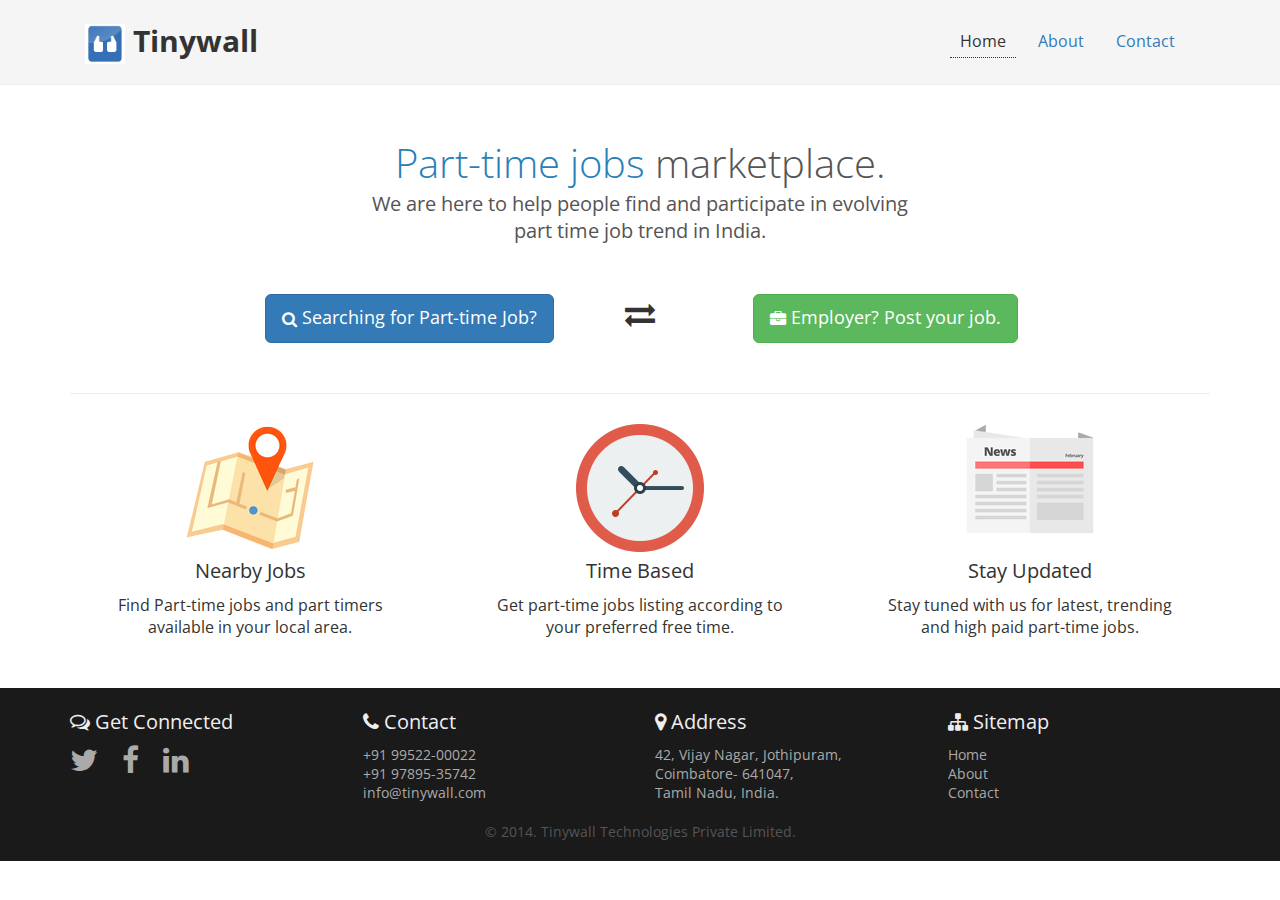
<file: index.html>
<!DOCTYPE html>
<!-- Microdata markup added by Google Structured Data Markup Helper. -->
<html><head>
		<title>Tinywall Technologies Private Limited </title>
		<link href="//netdna.bootstrapcdn.com/bootstrap/3.1.1/css/bootstrap.min.css" type="text/css" rel="stylesheet"/>
		<script src="//ajax.googleapis.com/ajax/libs/jquery/1.11.0/jquery.min.js"></script>
		<script src="//netdna.bootstrapcdn.com/bootstrap/3.1.1/js/bootstrap.min.js"></script>
		<link href="css/style.css" rel="stylesheet" type="text/css"/>
		<meta name="viewport" content="width=device-width, initial-scale=1"/>
		<link href="//netdna.bootstrapcdn.com/font-awesome/4.0.3/css/font-awesome.css" rel="stylesheet"/>
		<link href="http://fonts.googleapis.com/css?family=Open+Sans:400,300,600,700" rel="stylesheet" type="text/css"/>
	</head>
	<body>
	    <div class="tw-navbar">
	    	<div class="container">
	    	<div class="norow">
	        <div class="col-sm-4 tw-logo-col">
	        	<h1 class="tw-logo"><img class="tw-logo-img" src="images/logo.jpg"/> Tinywall</h1>
	        </div>
	        <div class="col-sm-8 tw-nav-col">
	        <ul class="tw-nav nav nav-pills">
	          <li class="active"><a href="index.html">Home</a></li>
	          <li><a href="about.html">About</a></li>
	          <li><a href="contact.html">Contact</a></li>
	        </ul>
	    	</div>
	        </div>
	        </div>
      	</div>
	    <hr/>
	    <div class="tw-container">
	    <div class="container">

	      <div class="row tw-header">

	        <h1 class="tw-header-title col-md-12"><span class="tw-header-highlight">Part-time jobs</span> marketplace.</h1>
	        <div class="tw-header-desc col-md-6 col-md-offset-3">
	        	We are here to help people find and participate in evolving part time job trend in India.
	        </div>
	      </div>
	      <div class="row tw-actions">
	      	<div class="col-md-2"></div>
	      	<div class="col-md-3 tw-action">
      			<a href="employee.html" class="btn btn-primary btn-lg tw-action-btn"><i class="fa fa-search"></i> Searching for Part-time Job?</a>
      		</div>
      		<div class="col-md-2 tw-action-exchange">
      			<div class="visible-md visible-lg visible-xl"><i class="fa fa-exchange"></i></div>
      			<div class="hidden-md hidden-lg hidden-xl"><i class="fa fa-arrows-v"></i></div>
      		</div>
      		<div class="col-md-3 tw-action">
	      		<a href="employer.html" class="btn btn-success btn-lg tw-action-btn"><i class="fa fa-briefcase"></i> Employer? Post your job.</a>
      		</div>
      		<div class="col-md-2"></div>
          </div>
          <div class="clearfix"></div><hr/>
	      <div class="row tw-sections">
	      	<div class="col-md-4">
	      		<div class="tw-section nowell">
	      		<div class="tw-section-icon"><img src="images/feature-location.png"/></div>
	      		<div class="tw-section-title">Nearby Jobs</div>
				<div class="tw-section-desc">
					Find Part-time jobs and part timers available in your local area. 
				</div>
				</div>
	      	</div>
	      	<div class="col-md-4">
	      		<div class="tw-section nowell">
	      		<div class="tw-section-icon"><img src="images/feature-time.png"/></div>
	      		<div class="tw-section-title">Time Based</div>
				<div class="tw-section-desc">
					Get part-time jobs listing according to your preferred free time.
				</div>
				</div>
	      	</div>
	      	<div class="col-md-4">
	      		<div class="tw-section nowell">
	      		<div class="tw-section-icon"><img src="images/feature-updates.png"/></div>
	      		<div class="tw-section-title">Stay Updated</div>
				<div class="tw-section-desc">
					Stay tuned with us for latest, trending and high paid part-time jobs. 
				</div>
				</div>
	      	</div>
	      </div>
	    </div>
	    </div><!--  /.container  -->
	    <div itemscope itemtype="http://schema.org/LocalBusiness" id="footer">
	      <div class="container">
	      	<div class="row footer-bar">
	      		<div class="col-md-3 footer-bar-col">
	      			<h3 class="footer-sub-title"><i class="fa fa-comments-o"></i> Get Connected</h3>
	      			<div class="footer-social">
	      				<a href="https://www.twitter.com/thetinywall" target="_blank"><i class="fa fa-twitter"></i></a>
	      				<a href="https://www.facebook.com/tinywall" target="_blank"><i class="fa fa-facebook"></i></a>
	      				<a href="http://www.linkedin.com/company/tinywall" target="_blank"><i class="fa fa-linkedin"></i></a>
	      			</div>
	      		</div>
	      		<div class="col-md-3 footer-bar-col">
	      			<h3 class="footer-sub-title"><i class="fa fa-phone"></i> Contact</h3>
	      			
<span itemprop="telephone">+91 99522-00022</span><br/>
	      			+91 97895-35742<br/>
	      			
<span itemprop="email">info@tinywall.com</span>
	      		</div>
	      		<div itemprop="address" itemscope itemtype="http://schema.org/PostalAddress" class="col-md-3 footer-bar-col">
	      			<h3 class="footer-sub-title"><i class="fa fa-map-marker"></i> Address</h3>
	      			
					<span itemprop="streetAddress">42, Vijay Nagar, Jothipuram</span>, <br/>
						      			
					<span itemprop="addressLocality">Coimbatore</span>-
					<span itemprop="postalCode">641047</span>,<br/> 
					<span itemprop="addressRegion">Tamil Nadu</span>, 
					<span itemprop="addressCountry">India</span>.
	      		</div>
	      		<div class="col-md-3 footer-bar-col">
	      			<h3 class="footer-sub-title"><i class="fa fa-sitemap"></i> Sitemap</h3>
	      			 <ul class="">
			          	<li><a href="index.html">Home</a></li>
			          	<li><a href="about.html">About</a></li>
			          	<li><a href="contact.html">Contact</a></li>
			        </ul>
	      		</div>
	      	</div>
	      	<div class="row">
	      		<div class="col-md-12">
	      			<p class="text-muted tw-footer-copyright-black">&copy; 2014. 
					<span itemprop="name">Tinywall Technologies Private Limited</span>.</p>
	      		</div>
	      	</div>
	      </div>
	<meta itemprop="url" content="http://www.tinywall.com"></div>	
	<script>
	  (function(i,s,o,g,r,a,m){i['GoogleAnalyticsObject']=r;i[r]=i[r]||function(){
	  (i[r].q=i[r].q||[]).push(arguments)},i[r].l=1*new Date();a=s.createElement(o),
	  m=s.getElementsByTagName(o)[0];a.async=1;a.src=g;m.parentNode.insertBefore(a,m)
	  })(window,document,'script','//www.google-analytics.com/analytics.js','ga');

	  ga('create', 'UA-26335022-1', 'tinywall.com');
	  ga('send', 'pageview');

	</script>
	</body>
</html>
</file>
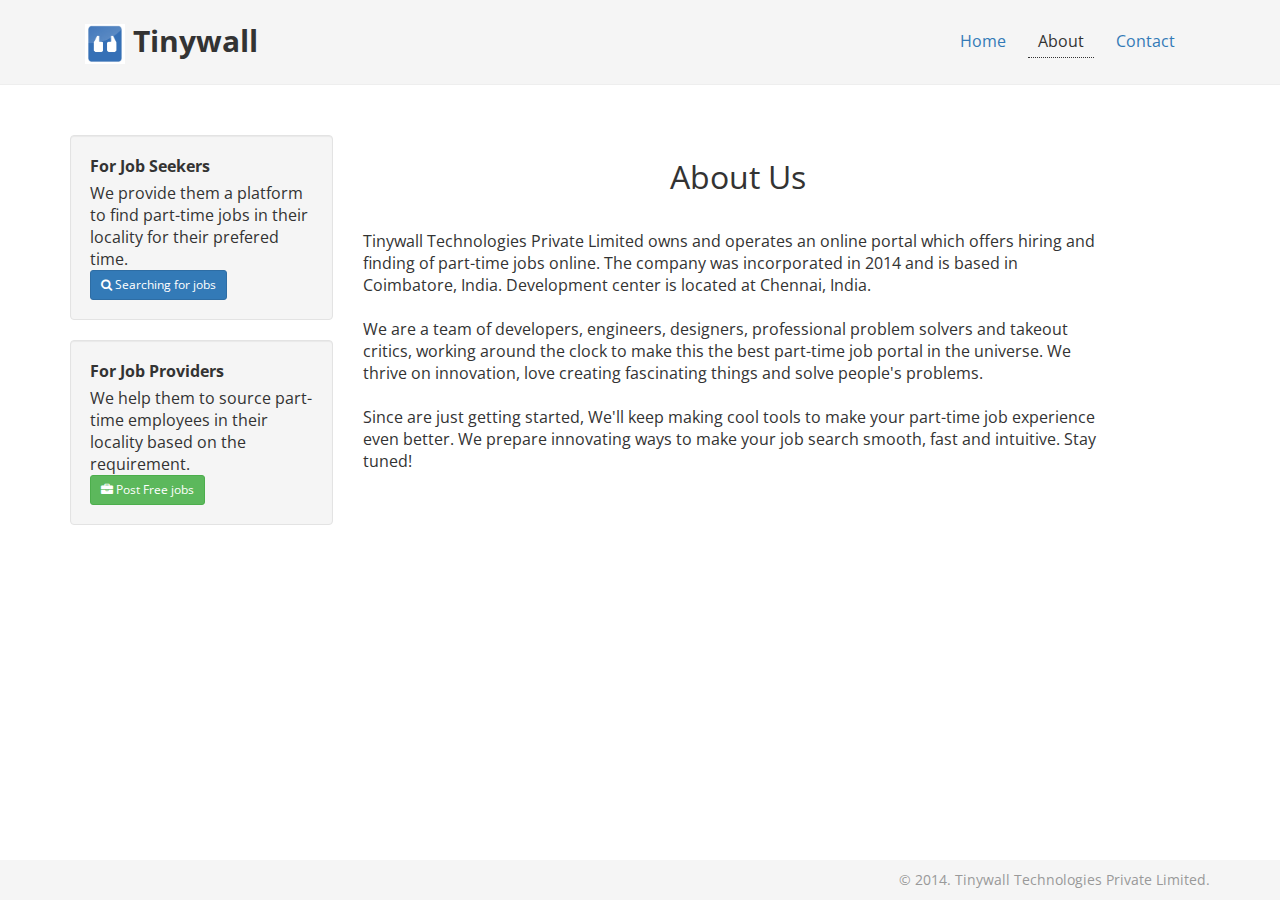
<file: about.html>
<!DOCTYPE HTML>
<html>
	<head>
		<title>About | Tinywall Technologies Private Limited </title>
		<link href="//netdna.bootstrapcdn.com/bootstrap/3.1.1/css/bootstrap.min.css" type="text/css" rel="stylesheet" />
		<script src="//ajax.googleapis.com/ajax/libs/jquery/1.11.0/jquery.min.js"></script>
		<script src="//netdna.bootstrapcdn.com/bootstrap/3.1.1/js/bootstrap.min.js"></script>
		<link href="css/style.css" rel='stylesheet' type='text/css' />
		<meta name="viewport" content="width=device-width, initial-scale=1">
		<link href="//netdna.bootstrapcdn.com/font-awesome/4.0.3/css/font-awesome.css" rel="stylesheet">
		<link href='http://fonts.googleapis.com/css?family=Open+Sans:400,300,600,700' rel='stylesheet' type='text/css'>
	</head>
	<body>
	    <div class="tw-navbar">
	    	<div class='container'>
	    	<div class='norow'>
	        <div class='col-sm-4 tw-logo-col'>
	        	<h1 class="tw-logo"><img class='tw-logo-img' src="images/logo.jpg" /> Tinywall</h1>
	        </div>
	        <div class='col-sm-8 tw-nav-col'>
	        <ul class="tw-nav nav nav-pills">
	          <li><a href="index.html">Home</a></li>
	          <li class="active"><a href="about.html">About</a></li>
	          <li><a href="contact.html">Contact</a></li>
	        </ul>
	    	</div>
	        </div>
	        </div>
      	</div>
      	<hr/>
	    <div class='tw-container'>
	    <div class="container">

	      <div class="row">
	      	<div class='col-md-3 tw-sidebar'>
	      		<div class='well'>
	      			<h3 class='tw-sidebar-widget-title'>For Job Seekers</h3>
	      			We provide them a platform to find part-time jobs in their locality for their prefered time.
	      			<br/><a href="employee.html" class="btn btn-primary btn-sm"><i class="fa fa-search"></i> Searching for jobs</a>
	      		</div>
	      		<div class='well'>
	      			<h3 class='tw-sidebar-widget-title'>For Job Providers</h3>
	      			We help them to source part-time employees in their locality based on the requirement.
	      			<br/><a href="employer.html" class="btn btn-success btn-sm"><i class="fa fa-briefcase"></i> Post Free jobs</a>
	      		</div>
	      	</div>
	      	<div class='col-md-8 tw-main-content'>
	      		<h3 class='tw-page-title'>About Us</h3><br/>
	      		<p>Tinywall Technologies Private Limited owns and operates an online portal which offers hiring and finding of part-time jobs online. The company was incorporated in 2014 and is based in Coimbatore, India. Development center is located at Chennai, India. </p> <br>
	      		<p>We are a team of developers, engineers, designers, professional problem solvers and takeout critics, working around the clock to make this the best part-time job portal in the universe. We thrive on innovation, love creating fascinating things and solve people's problems.</p><br/>
				<p>Since are just getting started, We'll keep making cool tools to make your part-time job experience even better. We prepare innovating ways to make your job search smooth, fast and intuitive. Stay tuned!</p>
	      	</div>
	      </div>
	    </div>
	    </div><!-- /.container -->
	    <div id="fixed-footer">
	      <div class="container">
	        <p class="text-muted pull-right tw-footer-copyright">&copy; 2014. Tinywall Technologies Private Limited.</p>
	      </div>
	    </div>
	</body>
</html>
</file>
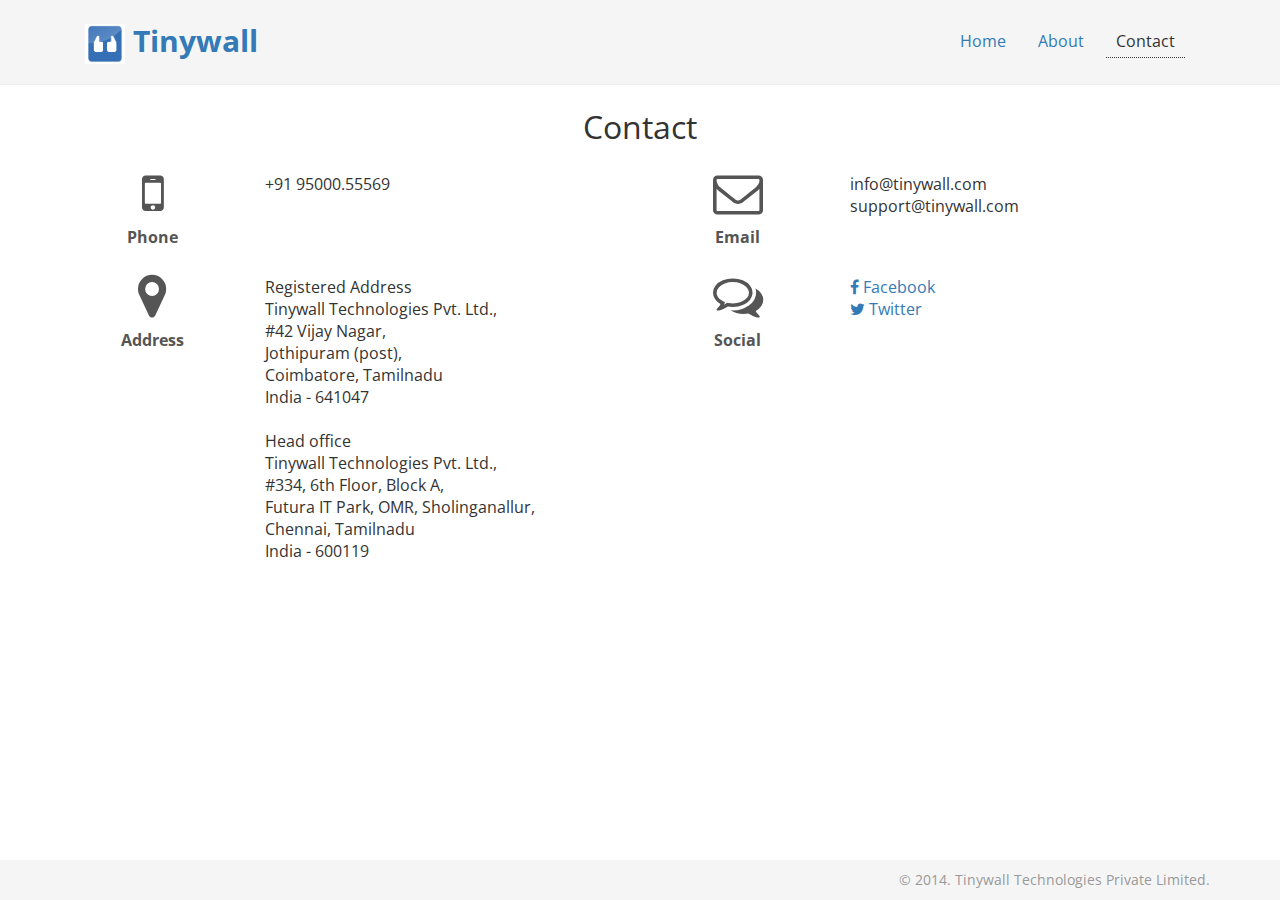
<file: contact.html>
<!DOCTYPE HTML>
<html>
	<head>
		<title>Contact us | Tinywall Technologies Private Limited </title>
		<link href="//netdna.bootstrapcdn.com/bootstrap/3.1.1/css/bootstrap.min.css" type="text/css" rel="stylesheet" />
		<script src="//ajax.googleapis.com/ajax/libs/jquery/1.11.0/jquery.min.js"></script>
		<script src="//netdna.bootstrapcdn.com/bootstrap/3.1.1/js/bootstrap.min.js"></script>
		<link href="css/style.css" rel='stylesheet' type='text/css' />
		<meta name="viewport" content="width=device-width, initial-scale=1">
		<link href="//netdna.bootstrapcdn.com/font-awesome/4.0.3/css/font-awesome.css" rel="stylesheet">
		<link href='http://fonts.googleapis.com/css?family=Open+Sans:400,300,600,700' rel='stylesheet' type='text/css'>
	</head>
	<body>
	    <div class="tw-navbar">
	    	<div class='container'>
	    	<div class='norow'>
	        <div class='col-sm-4 tw-logo-col'>
	        	<h1 class="tw-logo"><img class='tw-logo-img' src="images/logo.jpg" /> <a href="index.html">Tinywall</a></h1>
	        </div>
	        <div class='col-sm-8 tw-nav-col'>
	        <ul class="tw-nav nav nav-pills">
	          <li><a href="index.html">Home</a></li>
	          <li><a href="about.html">About</a></li>
	          <li class="active"><a href="contact.html">Contact</a></li>
	        </ul>
	    	</div>
	        </div>
	        </div>
      	</div>
	    <hr/>
	    <div class='tw-container'>
	    <div class="container">
	    	<h3 class='tw-page-title'>Contact</h3>
	    	<div class='row'>
				<div class='col-sm-2 col-xs-4 contact-section'>
					<div class='contact-icon'><i class="fa fa-mobile"></i></div>
					<div class='contact-info'>
						<h5>Phone</h5>
					</div>
				</div>
				<div class='col-sm-4 col-xs-8 contact-data'>
					+91 95000.55569<br/><br/><br/><br/>
				</div>
				<div class='col-sm-2 col-xs-4 contact-section'>
					<div class='contact-icon'><i class="fa fa-envelope-o"></i></div>
					<div class='contact-info'>
						<h5>Email</h5>
					</div>
				</div>
				<div class='col-sm-4 col-xs-8 contact-data'>
					info@tinywall.com<br>
					support@tinywall.com
				</div>
			</div>
			<div class='row'>
				<div class='col-sm-2 col-xs-4 contact-section'>
					<div class='contact-icon'><i class="fa fa-map-marker"></i></div>
					<div class='contact-info'>
						<h5>Address</h5>
					</div>
				</div>
				<div class='col-sm-4 col-xs-8 contact-data'>
					<b>Registered Address</b><br/>
					Tinywall Technologies Pvt. Ltd.,<br/>#42 Vijay Nagar,<br />
					Jothipuram (post),<br />
					Coimbatore, Tamilnadu<br/>
					India - 641047<br/><br/>
					<b>Head office</b><br/>
					Tinywall Technologies Pvt. Ltd.,<br/>
					#334, 6th Floor, Block A,<br/>
					Futura IT Park,
					OMR, Sholinganallur,<br/>
					Chennai, Tamilnadu<br/>
					India - 600119
				</div>
				<div class='col-sm-2 col-xs-4 contact-section'>
					<div class='contact-icon'><i class="fa fa-comments-o"></i></div>
					<div class='contact-info'>
						<h5>Social</h5>
					</div>
				</div>
				<div class='col-sm-4 col-xs-8 contact-data'>
					<a href='https://www.facebook.com/tinywall' target="_blank"><i class="fa fa-facebook"></i> Facebook</a><br />
					<a href='https://www.twitter.com/thetinywall' target="_blank"><i class="fa fa-twitter"></i> Twitter</a>
				</div>
			</div><br/><br/>



	    </div>
	    </div><!-- /.container -->
	    <div id="fixed-footer">
	      <div class="container">
	        <p class="text-muted pull-right tw-footer-copyright">&copy; 2014. Tinywall Technologies Private Limited.</p>
	      </div>
	    </div>
	</body>
</html>
</file>
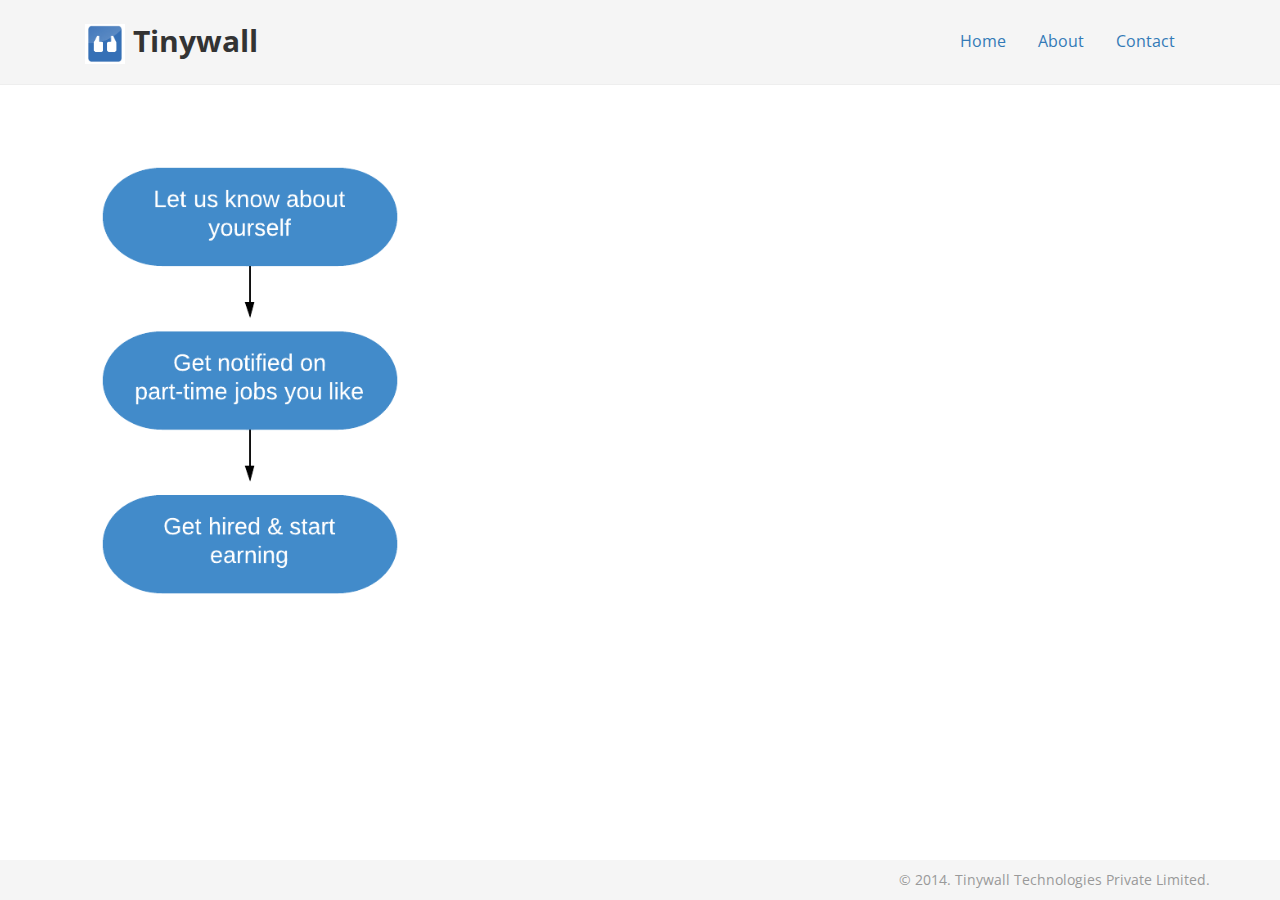
<file: employee.html>
<!DOCTYPE HTML>
<html>
	<head>
		<title>Employee registration | Tinywall Technologies Private Limited </title>
		<link href="//netdna.bootstrapcdn.com/bootstrap/3.1.1/css/bootstrap.min.css" type="text/css" rel="stylesheet" />
		<script src="//ajax.googleapis.com/ajax/libs/jquery/1.11.0/jquery.min.js"></script>
		<script src="//netdna.bootstrapcdn.com/bootstrap/3.1.1/js/bootstrap.min.js"></script>
		<link href="css/style.css" rel='stylesheet' type='text/css' />
		<meta name="viewport" content="width=device-width, initial-scale=1">
		<link href="//netdna.bootstrapcdn.com/font-awesome/4.0.3/css/font-awesome.css" rel="stylesheet">
		<link href='http://fonts.googleapis.com/css?family=Open+Sans:400,300,600,700' rel='stylesheet' type='text/css'>
	</head>
	<body>
	    <div class="tw-navbar">
	    	<div class='container'>
	    	<div class='norow'>
	        <div class='col-sm-4 tw-logo-col'>
	        	<h1 class="tw-logo"><img class='tw-logo-img' src="images/logo.jpg" /> Tinywall</h1>
	        </div>
	        <div class='col-sm-8 tw-nav-col'>
	        <ul class="tw-nav nav nav-pills">
	          <li><a href="index.html">Home</a></li>
	          <li><a href="about.html">About</a></li>
	          <li><a href="contact.html">Contact</a></li>
	        </ul>
	    	</div>
	        </div>
	        </div>
      	</div>
	    <hr/>
	    <div class='tw-container'>
	    <div class="container">

	      <div class="row">
	      	<div class='col-sm-4 tw-sidebar hidden-xs'>
	      		<img src="images/employee-flow.png"/>
	      		
	      	</div>
	      	<div class='col-sm-8 tw-main-content'>
	      		<iframe src="https://docs.google.com/forms/d/1G31dBWQDz8XeLffQFoxRLn32UUU-YNonHYcrjKCVWgQ/viewform?embedded=true" width="100%" height="700px" frameborder="0" marginheight="0" marginwidth="0">Loading...</iframe>
	      	</div>
	      </div>
	    </div>
	    </div><!-- /.container -->
	    <div id="fixed-footer">
	      <div class="container">
	        <p class="text-muted pull-right tw-footer-copyright">&copy; 2014. Tinywall Technologies Private Limited.</p>
	      </div>
	    </div>
	</body>
</html>
</file>
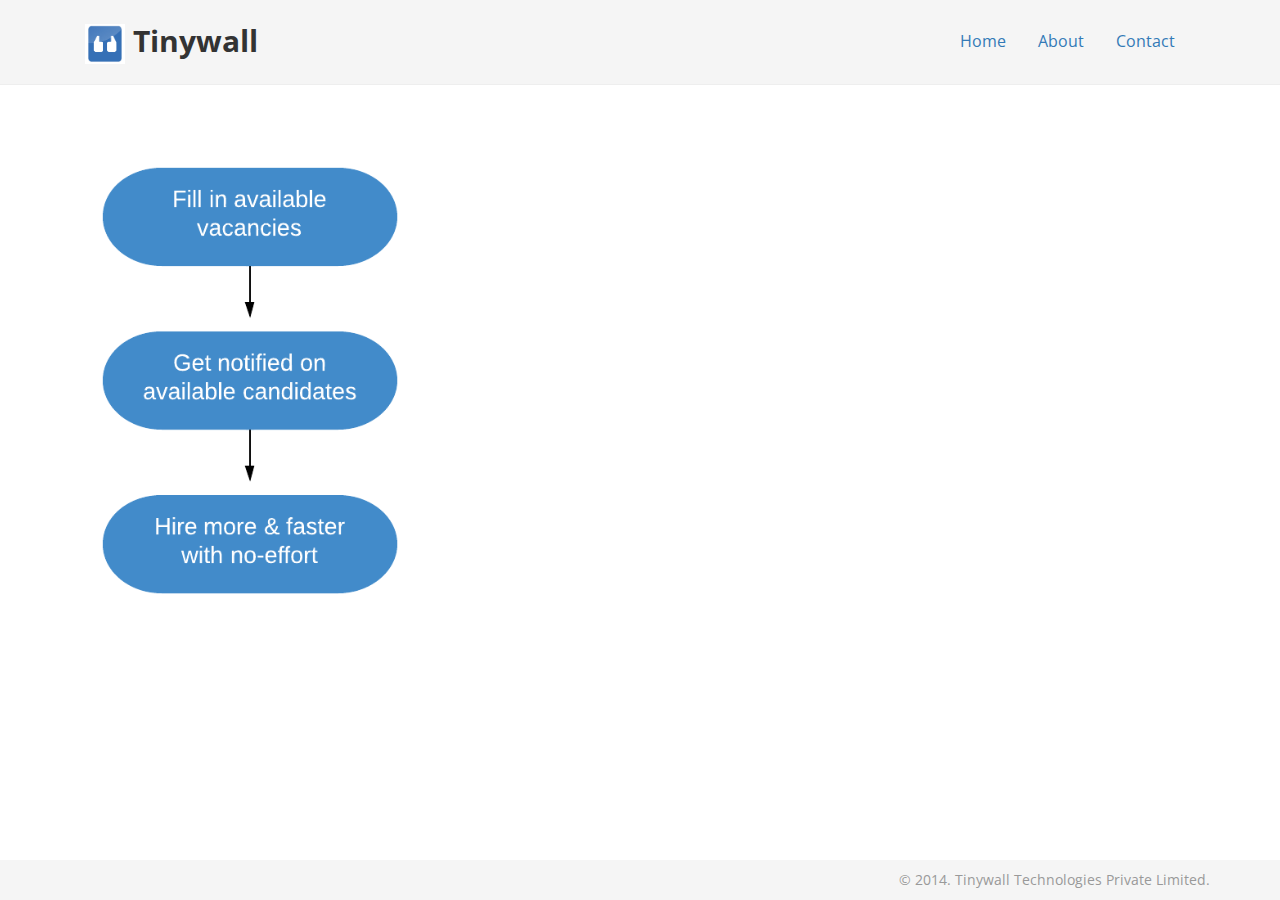
<file: employer.html>
<!DOCTYPE HTML>
<html>
	<head>
		<title>Employer registration | Tinywall Technologies Private Limited </title>
		<link href="//netdna.bootstrapcdn.com/bootstrap/3.1.1/css/bootstrap.min.css" type="text/css" rel="stylesheet" />
		<script src="//ajax.googleapis.com/ajax/libs/jquery/1.11.0/jquery.min.js"></script>
		<script src="//netdna.bootstrapcdn.com/bootstrap/3.1.1/js/bootstrap.min.js"></script>
		<link href="css/style.css" rel='stylesheet' type='text/css' />
		<meta name="viewport" content="width=device-width, initial-scale=1">
		<link href="//netdna.bootstrapcdn.com/font-awesome/4.0.3/css/font-awesome.css" rel="stylesheet">
		<link href='http://fonts.googleapis.com/css?family=Open+Sans:400,300,600,700' rel='stylesheet' type='text/css'>
	</head>
	<body>
	    <div class="tw-navbar">
	    	<div class='container'>
	    	<div class='norow'>
	        <div class='col-sm-4 tw-logo-col'>
	        	<h1 class="tw-logo"><img class='tw-logo-img' src="images/logo.jpg" /> Tinywall</h1>
	        </div>
	        <div class='col-sm-8 tw-nav-col'>
	        <ul class="tw-nav nav nav-pills">
	          <li><a href="index.html">Home</a></li>
	          <li><a href="about.html">About</a></li>
	          <li><a href="contact.html">Contact</a></li>
	        </ul>
	    	</div>
	        </div>
	        </div>
      	</div>
	    <hr/>
	    <div class='tw-container'>
	    <div class="container">

	      <div class="row">
	      	<div class='col-sm-4 tw-sidebar hidden-xs'>
	      		<img src="images/employer-flow.png"/>
	      		
	      	</div>
	      	<div class='col-sm-8 tw-main-content'>
	      		<iframe src="https://docs.google.com/forms/d/15VxFJwDHAlvvxEQG36Th11WCeW7T74ezNOP2kPfCb3k/viewform?embedded=true" width="100%" height="700px" frameborder="0" marginheight="0" marginwidth="0">Loading...</iframe>
	      	</div>
	      </div>
	    </div>
	    </div><!-- /.container -->
	    <div id="fixed-footer">
	      <div class="container">
	        <p class="text-muted pull-right tw-footer-copyright">&copy; 2014. Tinywall Technologies Private Limited.</p>
	      </div>
	    </div>
	</body>
</html>
</file>
<file: css/style.css>
/*
Author: W3layouts
Author URL: http://w3layouts.com
License: Creative Commons Attribution 3.0 Unported
License URL: http://creativecommons.org/licenses/by/3.0/
*/
/* reset */
html,body,div,span,applet,object,iframe,h1,h2,h3,h4,h5,h6,p,blockquote,pre,a,abbr,acronym,address,big,cite,code,del,dfn,em,img,ins,kbd,q,s,samp,small,strike,strong,sub,sup,tt,var,b,u,i,dl,dt,dd,ol,nav ul,nav li,fieldset,form,label,legend,table,caption,tbody,tfoot,thead,tr,th,td,article,aside,canvas,details,embed,figure,figcaption,footer,header,hgroup,menu,nav,output,ruby,section,summary,time,mark,audio,video{margin:0;padding:0;border:0;font-size:100%;font:inherit;vertical-align:baseline;}
article, aside, details, figcaption, figure,footer, header, hgroup, menu, nav, section {display: block;}
ol,ul{list-style:none;margin:0px;padding:0px;}
blockquote,q{quotes:none;}
blockquote:before,blockquote:after,q:before,q:after{content:'';content:none;}
table{border-collapse:collapse;border-spacing:0;}
/* start editing from here */
a,a:hover{text-decoration:none;}
.txt-rt{text-align:right;}/* text align right */
.txt-lt{text-align:left;}/* text align left */
.txt-center{text-align:center;}/* text align center */
.float-rt{float:right;}/* float right */
.float-lt{float:left;}/* float left */
.clear{clear:both;}/* clear float */
.pos-relative{position:relative;}/* Position Relative */
.pos-absolute{position:absolute;}/* Position Absolute */
.vertical-base{	vertical-align:baseline;}/* vertical align baseline */
.vertical-top{	vertical-align:top;}/* vertical align top */
nav.vertical ul li{	display:block;}/* vertical menu */
nav.horizontal ul li{	display: inline-block;}/* horizontal menu */
img{max-width:100%;}
/*end reset*/
hr{margin:0;padding: 0;}
/*----start-iporting-fonts---*/
body{
	font-family: Open Sans,sans-serif; 	
	/*padding-top: 100px;*/
}
.navbar-brand{
	font-weight: 700;
}
.navbar-default{
	/*background: #fff;*/
}
.tw-header{
	text-align: center;
	margin-top: 50px;
	margin-bottom: 50px;
	color: #555;
}
.tw-actions{
	margin-bottom: 50px;
	text-align: center;
}
.tw-actions .fa{
	font-size: 30px;
	margin-top: 5px;
	margin-bottom: 5px;
}
.tw-actions .btn .fa{
	vertical-align: middle;
	font-size: 0.9em;
}
.tw-header-title{
	font-size: 40px;
	font-weight: 300;
}
.tw-header-desc{
	font-size: 20px;
}
.tw-logo{
	font-size: 30px;
	font-weight: bold;
	margin-top: 0px;
}
.tw-navbar{
	padding: 20px 0px;
	background: #f5f5f5;
}
.tw-nav{
	margin-top: 5px;
}
.nav-pills > li > a{
	border-radius: 0px;
	padding: 5px 10px;margin-right: 10px;
}
.tw-section{
text-align: center;margin-bottom: 50px;
padding:0px 30px;
}
.tw-section-title{
font-size: 20px;margin-bottom: 10px;
}
.tw-section-desc{

}
.tw-section-icon .fa{
	font-size: 50px;
}
.nav-pills > li.active > a, .nav-pills > li.active > a:hover, .nav-pills > li.active > a:focus{
	background: none;color: #333;border-bottom: 1px dotted #333;
}
/* -----------------------------Sticky footer styles--------------------- */
html {
  position: relative;
  min-height: 100%;
}
body {
  /* Margin bottom by footer height */
  /*margin-bottom: 60px;*/
  /*background-color: #1A1A1A;*/
}
.tw-container{
	background-color: #FFF;
}
#footer {
  /*position: absolute;
  bottom: 0;*/
  width: 100%;
  /* Set the fixed height of the footer here */
  /*height: 50px;*/
  /*background-color:#f5f5f5; */
  background-color: #1A1A1A;color: #aaa;font-size: 14px;
}
#fixed-footer{
	position: absolute;
 	bottom: 0;
  	width: 100%;
  	/* Set the fixed height of the footer here */
  	height: 40px;
  	background-color:#f5f5f5; 
}
.footer-bar-col{
	margin-top: 20px;
}
#footer a{
	color: #aaa;
}
#footer a:hover{
	color: #fff;
}
.footer-social i.fa{
	font-size: 30px;margin-right: 20px;
}
/* -------------------------------/Sticky footer styles------------------- */
.tw-main-content,.tw-sidebar,.tw-contacts{
	margin-top: 50px;margin-bottom: 50px;
}
.contact-icon{
	width: 100%;
	font-size: 50px;
	text-align: center;
	color: #555;
}
.contact-info, .contact-info a,.contact-info i.fa{
	text-align: center;
	color: #555;
}
.contact-data{
	margin-top: 15px;
}
.contact-info h5{
	font-weight: bold;margin-bottom: 10px;
}
.tw-page-title{
	text-align: center;
	font-size: 32px;margin-top: 20px;margin-bottom: 10px;
}
.tw-logo-img{
	width: 40px;
	height: 40px;
	vertical-align: middle;
}
.tw-nav-col ul{
	float: right;
}
.tw-sidebar-widget-title{
	font-weight: bold;margin-bottom: 5px;
}
.tw-footer-copyright{
	margin-top: 10px;
	margin-bottom: 10px;
	color: #999;
	font-size: 14px;
}
.tw-footer-copyright-black{
	text-align: center;
	margin-top: 20px;
	margin-bottom: 20px;
	color: #555;
}
.footer-sub-title{
	font-size: 20px;margin-bottom: 10px;
	color: #eee;
}
.tw-sections{
	margin-top: 30px;
}
.tw-header-highlight{
	color: #2980b9;
}
/**********************media queries************************/
@media (max-width: 768px) {
	.tw-logo-col{
		text-align: center;
	}
	.tw-nav-col{
		width: 300px;
		margin-left:auto;
		margin-right:auto;
		margin-top: 20px;
	}
	.tw-nav-col ul{
		float: none;
	}
}
</file>
